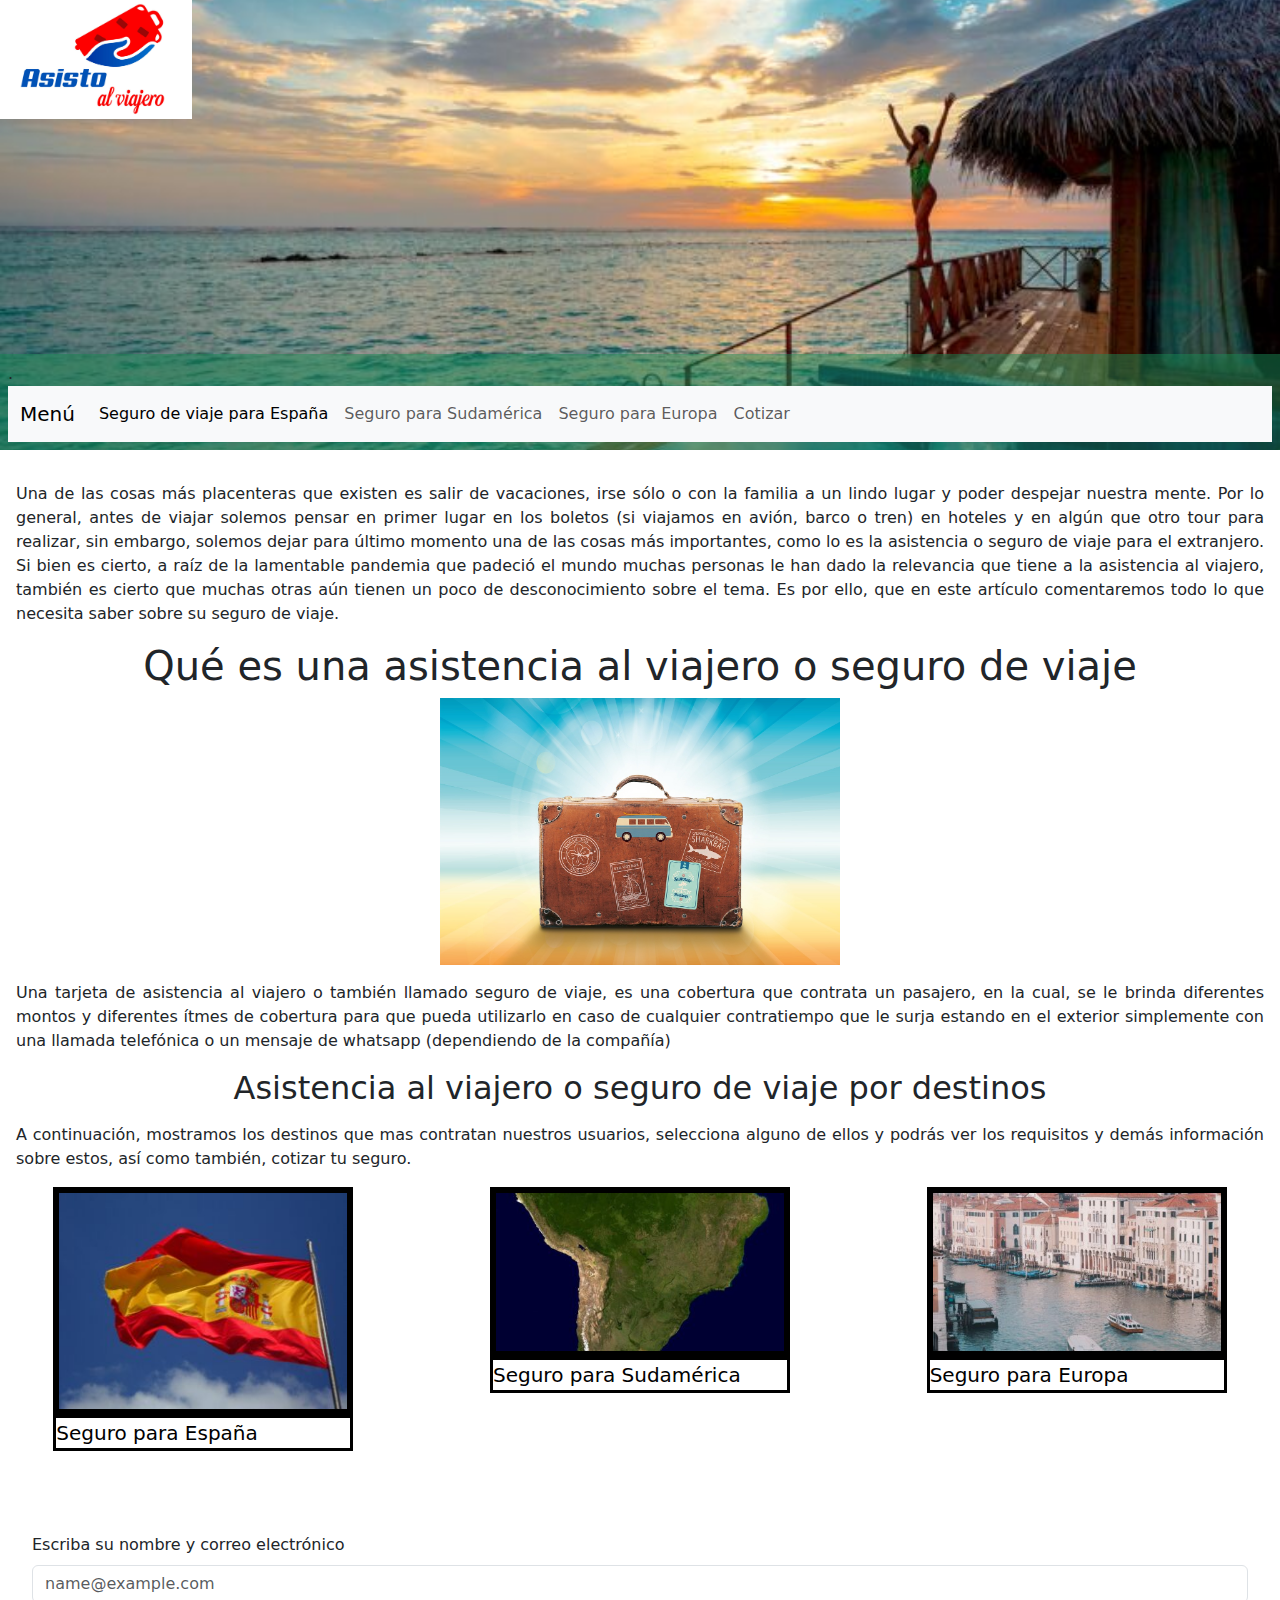
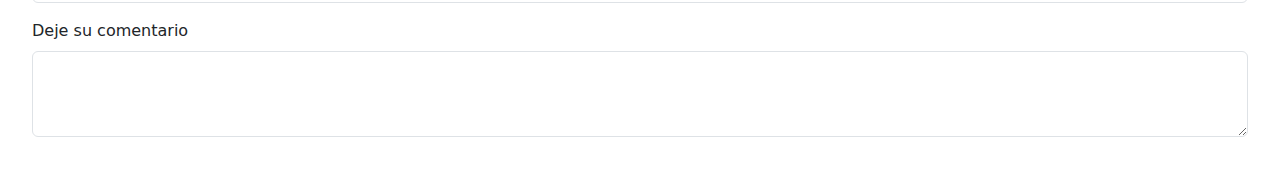
<file: index.html>
<!DOCTYPE html>
<html lang="en">
<head>
    <meta charset="UTF-8">
    <meta name="viewport" content="width=device-width, initial-scale=1.0">
    <title>Asistencia al viajero</title>
    <link href="https://cdn.jsdelivr.net/npm/bootstrap@5.3.3/dist/css/bootstrap.min.css" rel="stylesheet" integrity="sha384-QWTKZyjpPEjISv5WaRU9OFeRpok6YctnYmDr5pNlyT2bRjXh0JMhjY6hW+ALEwIH" crossorigin="anonymous">
     <link rel="stylesheet" href="./css/estilo.css">  
</head>
<body>
    <header class="headerindex">
<img class="Logo-principal" src="./imagenes/Logo-asisto-al-viajero.jpg" alt="Logo de asisto al viajero">

<section class="menu">
<div class="bg-success p-2 text-dark bg-opacity-50">.
    
    <nav class="navbar navbar-expand-lg bg-body-tertiary">
        <div class="container-fluid">
            <a class="navbar-brand" href="#">Menú</a>
            <button class="navbar-toggler" type="button" data-bs-toggle="collapse" data-bs-target="#navbarNavAltMarkup" aria-controls="navbarNavAltMarkup" aria-expanded="false" aria-label="Toggle navigation">
                <span class="navbar-toggler-icon"></span>
            </button>
            <div class="collapse navbar-collapse" id="navbarNavAltMarkup">
                <div class="navbar-nav">
                    <a class="nav-link active" aria-current="page" href="./Paginas/Seguro-para-Espana.html">Seguro de viaje para España</a>
                    <a class="nav-link" href="./Paginas/Seguro-para-Sudamérica.html">Seguro para Sudamérica</a>
                    <a class="nav-link" href="./Paginas/Seguro-para-Europa.html">Seguro para Europa</a>
                    <a class="nav-link" href="./Paginas/Contactanos.html">Cotizar</a>
                </div>
            </div>
        </div>
    </nav>
</div>
</section>
</header>

    <main>
<p>Una de las cosas más placenteras que existen es salir de vacaciones, irse sólo o con la familia a un lindo lugar y poder despejar nuestra mente.

    Por lo general, antes de viajar solemos pensar en primer lugar en los boletos (si viajamos en avión, barco o tren) en hoteles y en algún que otro tour para realizar, sin embargo, solemos dejar para último momento una de las cosas más importantes, como lo es la asistencia o seguro de viaje para el extranjero.
    
    Si bien es cierto, a raíz de la lamentable pandemia que padeció el mundo muchas personas le han dado la relevancia que tiene a la asistencia al viajero, también es cierto que muchas otras aún tienen un poco de desconocimiento sobre el tema. Es por ello, que en este artículo comentaremos todo lo que necesita saber sobre su seguro de viaje.</p>

<h1>Qué es una asistencia al viajero o seguro de viaje</h1>

<div class="primera-imagen">

    <img class="imagenprincipal" src="./imagenes/Imagen-header-index.jpg" alt="Imagen de una valija para viajar">
</div>
    
<p>Una tarjeta de asistencia al viajero o también llamado seguro de viaje, es una cobertura que contrata un pasajero, en la cual, se le brinda diferentes montos y diferentes ítmes de cobertura para que pueda utilizarlo en caso de cualquier contratiempo que le surja estando en el exterior simplemente con una llamada telefónica o un mensaje de whatsapp (dependiendo de la compañía)</p>

<h2>Asistencia al viajero o seguro de viaje por destinos</h2>

<p>A continuación, mostramos los destinos que mas contratan nuestros usuarios, selecciona alguno de ellos y podrás ver los requisitos y demás información sobre estos, así como también, cotizar tu seguro.</p>

<section class="contenedor-imagenes-principales">

    <div class="linkimg">

        <a href="./Paginas/Seguro-para-Espana.html">
            <img class="imagenlink espana" src="./imagenes/Imagen-bandera-de-España.jpg" alt="Bandera Española"></a>
            <a class="linktexto" href="./Paginas/Seguro-para-Espana.html">Seguro para España</a>
        </div>
        
        <div class="linkimg">

            <a class="sudamericaimagen" href="./Paginas/Seguro-para-Sudamérica.html">
                <img class="imagenlink" src="./imagenes/Imagen-sudamérica.jpg" class="sudamerica" alt="Imagen de sudamérica"></a>
                <a class="linktexto" href="./Paginas/Seguro-para-Sudamérica.html">Seguro para Sudamérica</a>
            </div>
            
            <div class="linkimg">

                <a class="imagen-de-europa" href="./Paginas/Seguro-para-Europa.html"><img class="imagenlink" src="./imagenes/imagen-europa.jpg"></a>
                <a class="linktexto" href="./Paginas/Seguro-para-Europa.html">Seguro para Europa</a>
                
            </div>
        </section>
        </main>
        
        <footer>

    
    
    <div class="mb-3">
        <label for="exampleFormControlInput1" class="form-label">Escriba su nombre y correo electrónico</label>
        <input type="email" class="form-control" id="exampleFormControlInput1" placeholder="name@example.com">
      </div>
      <div class="mb-3">
        <label for="exampleFormControlTextarea1" class="form-label">Deje su comentario</label>
        <textarea class="form-control" id="exampleFormControlTextarea1" rows="3"></textarea>
      </div>
    
    </footer>



    <script src="https://cdn.jsdelivr.net/npm/bootstrap@5.3.3/dist/js/bootstrap.bundle.min.js" integrity="sha384-YvpcrYf0tY3lHB60NNkmXc5s9fDVZLESaAA55NDzOxhy9GkcIdslK1eN7N6jIeHz" crossorigin="anonymous"></script>
</body>
</html
</file>
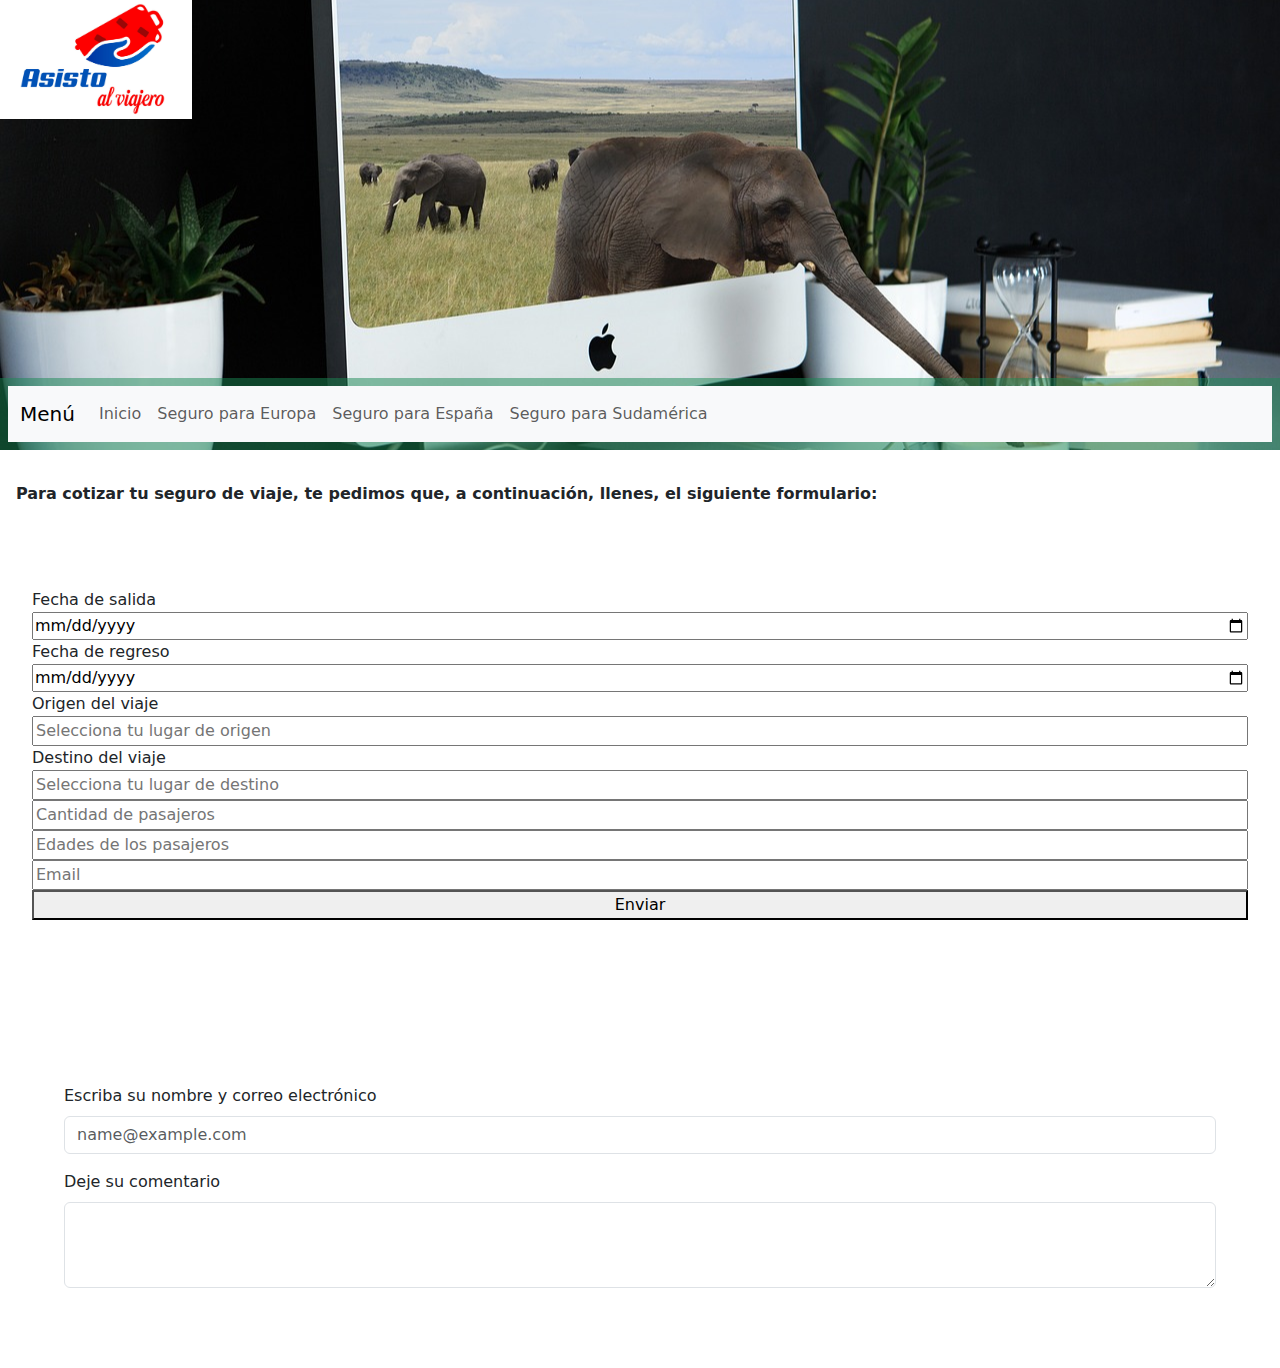
<file: Paginas/Contactanos.html>
<!DOCTYPE html>
<html lang="en">
<head>
    <meta charset="UTF-8">
    <meta name="viewport" content="width=device-width, initial-scale=1.0">
    <title>Contactanos</title>

    <link href="https://cdn.jsdelivr.net/npm/bootstrap@5.3.3/dist/css/bootstrap.min.css" rel="stylesheet" integrity="sha384-QWTKZyjpPEjISv5WaRU9OFeRpok6YctnYmDr5pNlyT2bRjXh0JMhjY6hW+ALEwIH" crossorigin="anonymous">

    <link rel="stylesheet" href="../css/estilo.css">
</head>
<body>
    <header class="headercontacto">
        <img class="Logo-principal" src="../imagenes/Logo-asisto-al-viajero.jpg" alt="Logo de asisto al viajero">
    
        <div class="bg-success p-2 text-dark bg-opacity-50">

            <nav class="navbar navbar-expand-lg bg-body-tertiary">
                <div class="container-fluid">
                    <a class="navbar-brand" href="#">Menú</a>
                    <button class="navbar-toggler" type="button" data-bs-toggle="collapse" data-bs-target="#navbarNavAltMarkup" aria-controls="navbarNavAltMarkup" aria-expanded="false" aria-label="Toggle navigation">
                        <span class="navbar-toggler-icon"></span>
                    </button>
                    <div class="collapse navbar-collapse" id="navbarNavAltMarkup">
                        <div class="navbar-nav">
                            <a class="nav-link" href="../index.html">Inicio</a>
                            <a class="nav-link" href="../Paginas/Seguro-para-Europa.html">Seguro para Europa</a>
                            <a class="nav-link" href="../Paginas/Seguro-para-Espana.html">Seguro para España</a>
                            <a class="nav-link" href="../Paginas/Seguro-para-Sudamérica.html">Seguro para Sudamérica</a>
                        </div>
                    </div>
                </div>
            </nav>
        </header>
        
    </div>
        
        <main>
            
            <p> <strong class="solicitud-cotizacion">
                
        Para cotizar tu seguro de viaje, te pedimos que, a continuación, llenes, el siguiente formulario:</p>
        
    </strong>

   

        
        <form class="formulariocontacto formulario" action="">
            
            
            
            <label for="Salida">Fecha de salida</label>   
            <input type="date" name="Salida" id="Salida">
            
            
            <label for="Regreso">Fecha de regreso</label>
            <input type="date" name="" id="Regreso">
            
            <label for="">Origen del viaje</label>
            <input list="lista-origen" type="text" placeholder="Selecciona tu lugar de origen">
            <datalist id="lista-origen" value="">
                <option value="Argentina"></option>
                <option value="Sudamérica"></option>
                <option value="Europa"></option>
                <option value="Asia"></option>
                <option value="Norteamérica"></option>
                <option value="Oceanía"></option>
                
            </datalist>
            
            <label for="">Destino del viaje</label>
            <input list="lista-origen" type="text" placeholder="Selecciona tu lugar de destino">
            <datalist id="lista-origen" value="">
                <option value="Argentina"></option>
                <option value="Sudamérica"></option>
                <option value="Europa"></option>
                <option value="Asia"></option>
                <option value="Norteamérica"></option>
                <option value="Oceanía"></option>
                
            </datalist>
            
            
            <input placeholder="Cantidad de pasajeros" type="text">
            
            <input placeholder="Edades de los pasajeros" type="text">
            
            
            <label for="hola"></label>
            <input placeholder="Email" type="email" name="" id="">

            <button class="boton-formulario">Enviar</button>
            
        </form>
        
        
        
        
        
        
        
    </main>
    
    <footer>

    
    <form action="">

        <div class="mb-3">
            <label for="exampleFormControlInput1" class="form-label">Escriba su nombre y correo electrónico</label>
            <input type="email" class="form-control" id="exampleFormControlInput1" placeholder="name@example.com">
        </div>
        <div class="mb-3">
            <label for="exampleFormControlTextarea1" class="form-label">Deje su comentario</label>
            <textarea class="form-control" id="exampleFormControlTextarea1" rows="3"></textarea>
        </div>
        
    </form>
    </footer>

        <script src="https://cdn.jsdelivr.net/npm/bootstrap@5.3.3/dist/js/bootstrap.bundle.min.js" integrity="sha384-YvpcrYf0tY3lHB60NNkmXc5s9fDVZLESaAA55NDzOxhy9GkcIdslK1eN7N6jIeHz" crossorigin="anonymous"></script>
    </body>
</html>
</file>
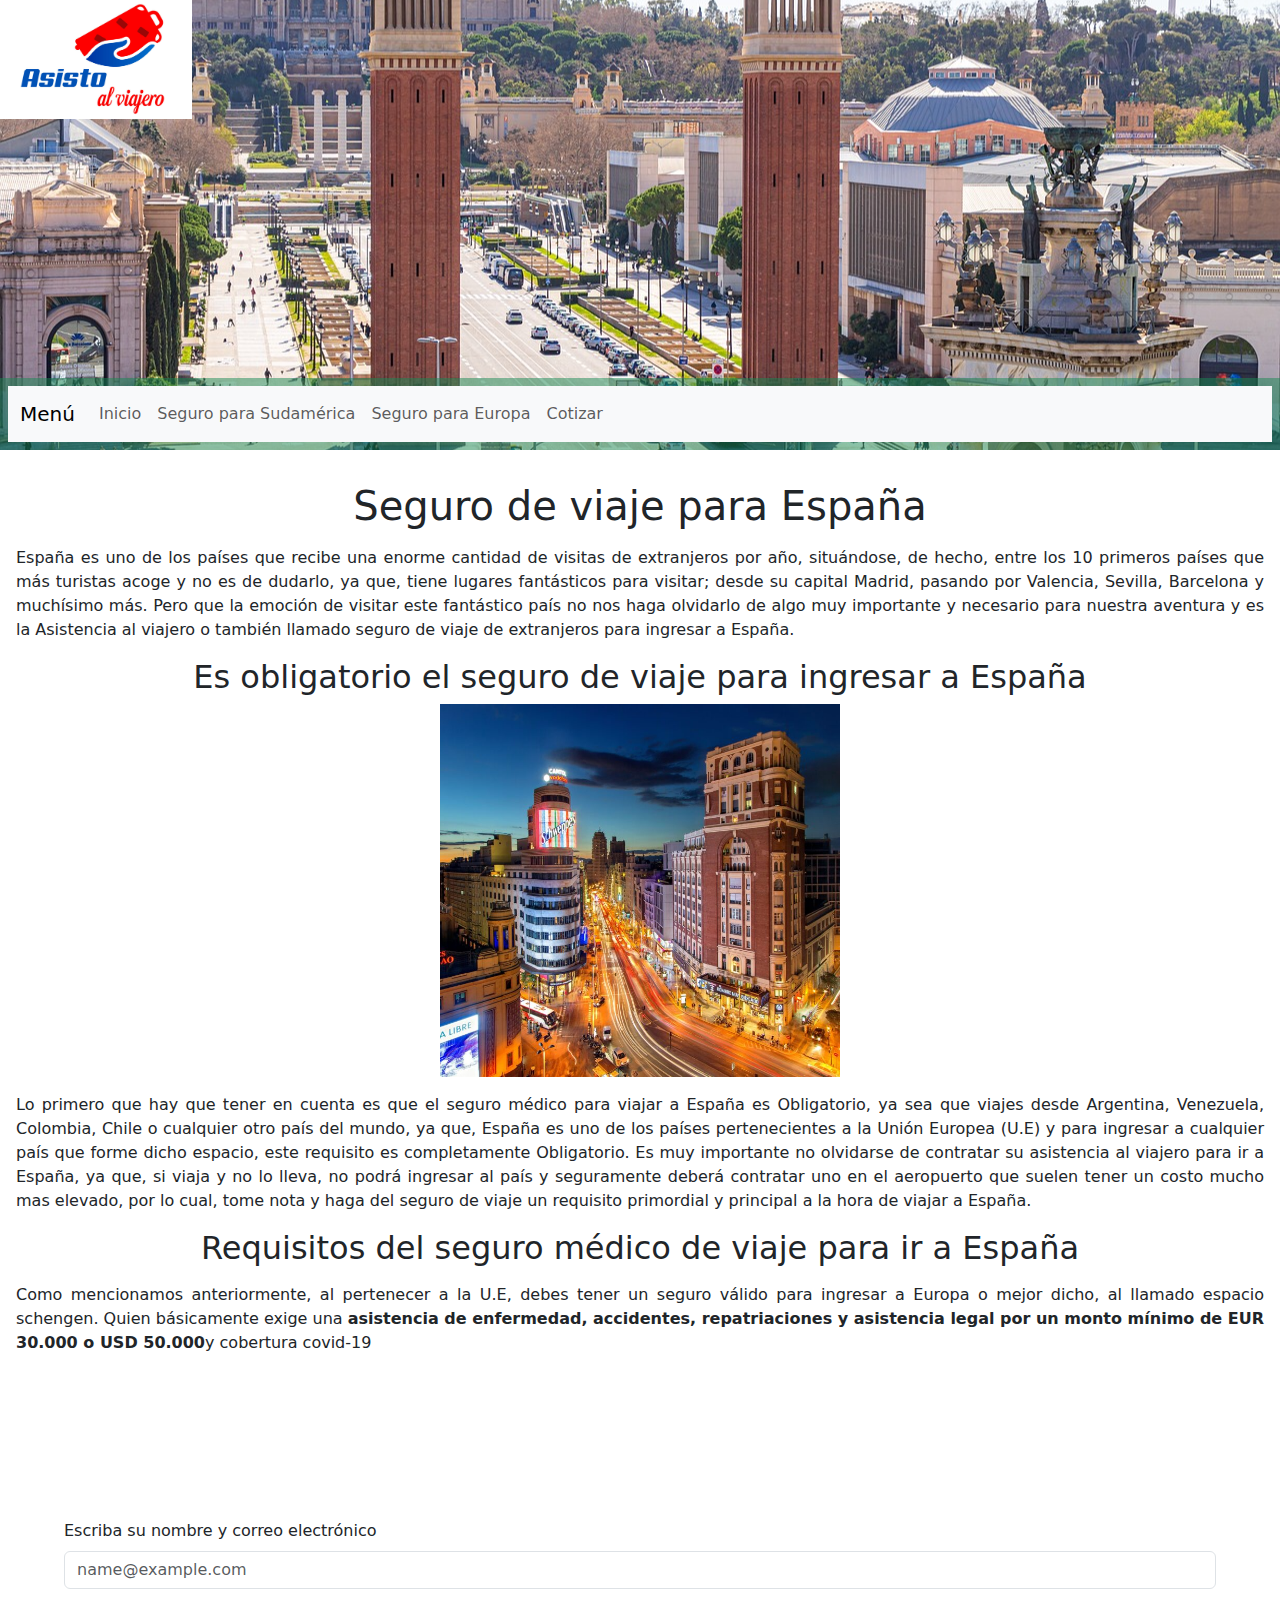
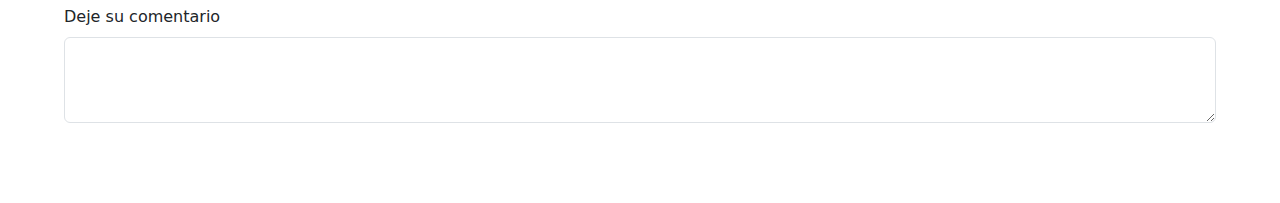
<file: Paginas/Seguro-para-Espana.html>
<!DOCTYPE html>
<html lang="en">
<head>
    <meta charset="UTF-8">
    <meta name="viewport" content="width=device-width, initial-scale=1.0">
    <title>Seguro para España</title>
    <link href="https://cdn.jsdelivr.net/npm/bootstrap@5.3.3/dist/css/bootstrap.min.css" rel="stylesheet" integrity="sha384-QWTKZyjpPEjISv5WaRU9OFeRpok6YctnYmDr5pNlyT2bRjXh0JMhjY6hW+ALEwIH" crossorigin="anonymous">

  <link rel="stylesheet" href="../css/estilo.css">
</head>
<body>
  <header class="headerespana">
    <img class="Logo-principal" src="../imagenes/Logo-asisto-al-viajero.jpg" alt="Logo de asisto al viajero">
    
    <div class="bg-success p-2 text-dark bg-opacity-50">

      <nav class="navbar navbar-expand-lg bg-body-tertiary">
        <div class="container-fluid">
          <a class="navbar-brand" href="#">Menú</a>
          <button class="navbar-toggler" type="button" data-bs-toggle="collapse" data-bs-target="#navbarNavAltMarkup" aria-controls="navbarNavAltMarkup" aria-expanded="false" aria-label="Toggle navigation">
            <span class="navbar-toggler-icon"></span>
          </button>
          <div class="collapse navbar-collapse" id="navbarNavAltMarkup">
            <div class="navbar-nav">
              <a class="nav-link" href="../index.html">Inicio</a>
              <a class="nav-link" href="../Paginas/Seguro-para-Sudamérica.html">Seguro para Sudamérica</a>
              <a class="nav-link" href="../Paginas/Seguro-para-Europa.html">Seguro para Europa</a>
              <a class="nav-link" href="../Paginas/Contactanos.html">Cotizar</a>
            </div>
          </div>
        </div>
      </nav>
      
    </div>
    </header>
    
    <main>
      
      <h1>Seguro de viaje para España</h1>
     
      
      <p>España es uno de los países que recibe una enorme cantidad de visitas de extranjeros por año, situándose, de hecho, entre los 10 primeros países que más turistas acoge y no es de dudarlo, ya que, tiene lugares fantásticos para visitar; desde su capital Madrid, pasando por Valencia, Sevilla, Barcelona y muchísimo más.

    Pero que la emoción de visitar este fantástico país no nos haga olvidarlo de algo muy importante y necesario para nuestra aventura y es la Asistencia al viajero o también llamado seguro de viaje de extranjeros para ingresar a España.</p>

    <h2>Es obligatorio el seguro de viaje para ingresar a España</h2>
<div class="primera-imagen">

  <img class="imagenprincipal" src="../imagenes/image-Madrid.jpg" alt="Imagen de una de las calles de Madrid">
  
</div>
    <p>Lo primero que hay que tener en cuenta es que el seguro médico para viajar a España es Obligatorio, ya sea que viajes desde Argentina, Venezuela, Colombia, Chile o cualquier otro país del mundo, ya que, España es uno de los países pertenecientes a la Unión Europea (U.E) y para ingresar a cualquier país que forme dicho espacio, este requisito es completamente Obligatorio.

        Es muy importante no olvidarse de contratar su asistencia al viajero para ir a España, ya que, si viaja y no lo lleva, no podrá ingresar al país y seguramente deberá contratar uno en el aeropuerto que suelen tener un costo mucho mas elevado, por lo cual, tome nota y haga del seguro de viaje un requisito primordial y principal a la hora de viajar a España.</p>

        <h2>Requisitos del seguro médico de viaje para ir a España</h2>

        <p>Como mencionamos anteriormente, al pertenecer a la U.E, debes tener un seguro válido para ingresar a Europa o mejor dicho, al llamado espacio schengen. Quien básicamente exige una <strong>asistencia de enfermedad, accidentes, repatriaciones y asistencia legal por un monto mínimo de EUR 30.000 o USD 50.000</strong>y cobertura covid-19</p>
    </main>
    <footer>

    
      <form action="">
  
          <div class="mb-3">
              <label for="exampleFormControlInput1" class="form-label">Escriba su nombre y correo electrónico</label>
              <input type="email" class="form-control" id="exampleFormControlInput1" placeholder="name@example.com">
          </div>
          <div class="mb-3">
              <label for="exampleFormControlTextarea1" class="form-label">Deje su comentario</label>
              <textarea class="form-control" id="exampleFormControlTextarea1" rows="3"></textarea>
          </div>
          
      </form>
      </footer>

<script src="https://cdn.jsdelivr.net/npm/bootstrap@5.3.3/dist/js/bootstrap.bundle.min.js" integrity="sha384-YvpcrYf0tY3lHB60NNkmXc5s9fDVZLESaAA55NDzOxhy9GkcIdslK1eN7N6jIeHz" crossorigin="anonymous"></script>
</body>
</html>
</file>
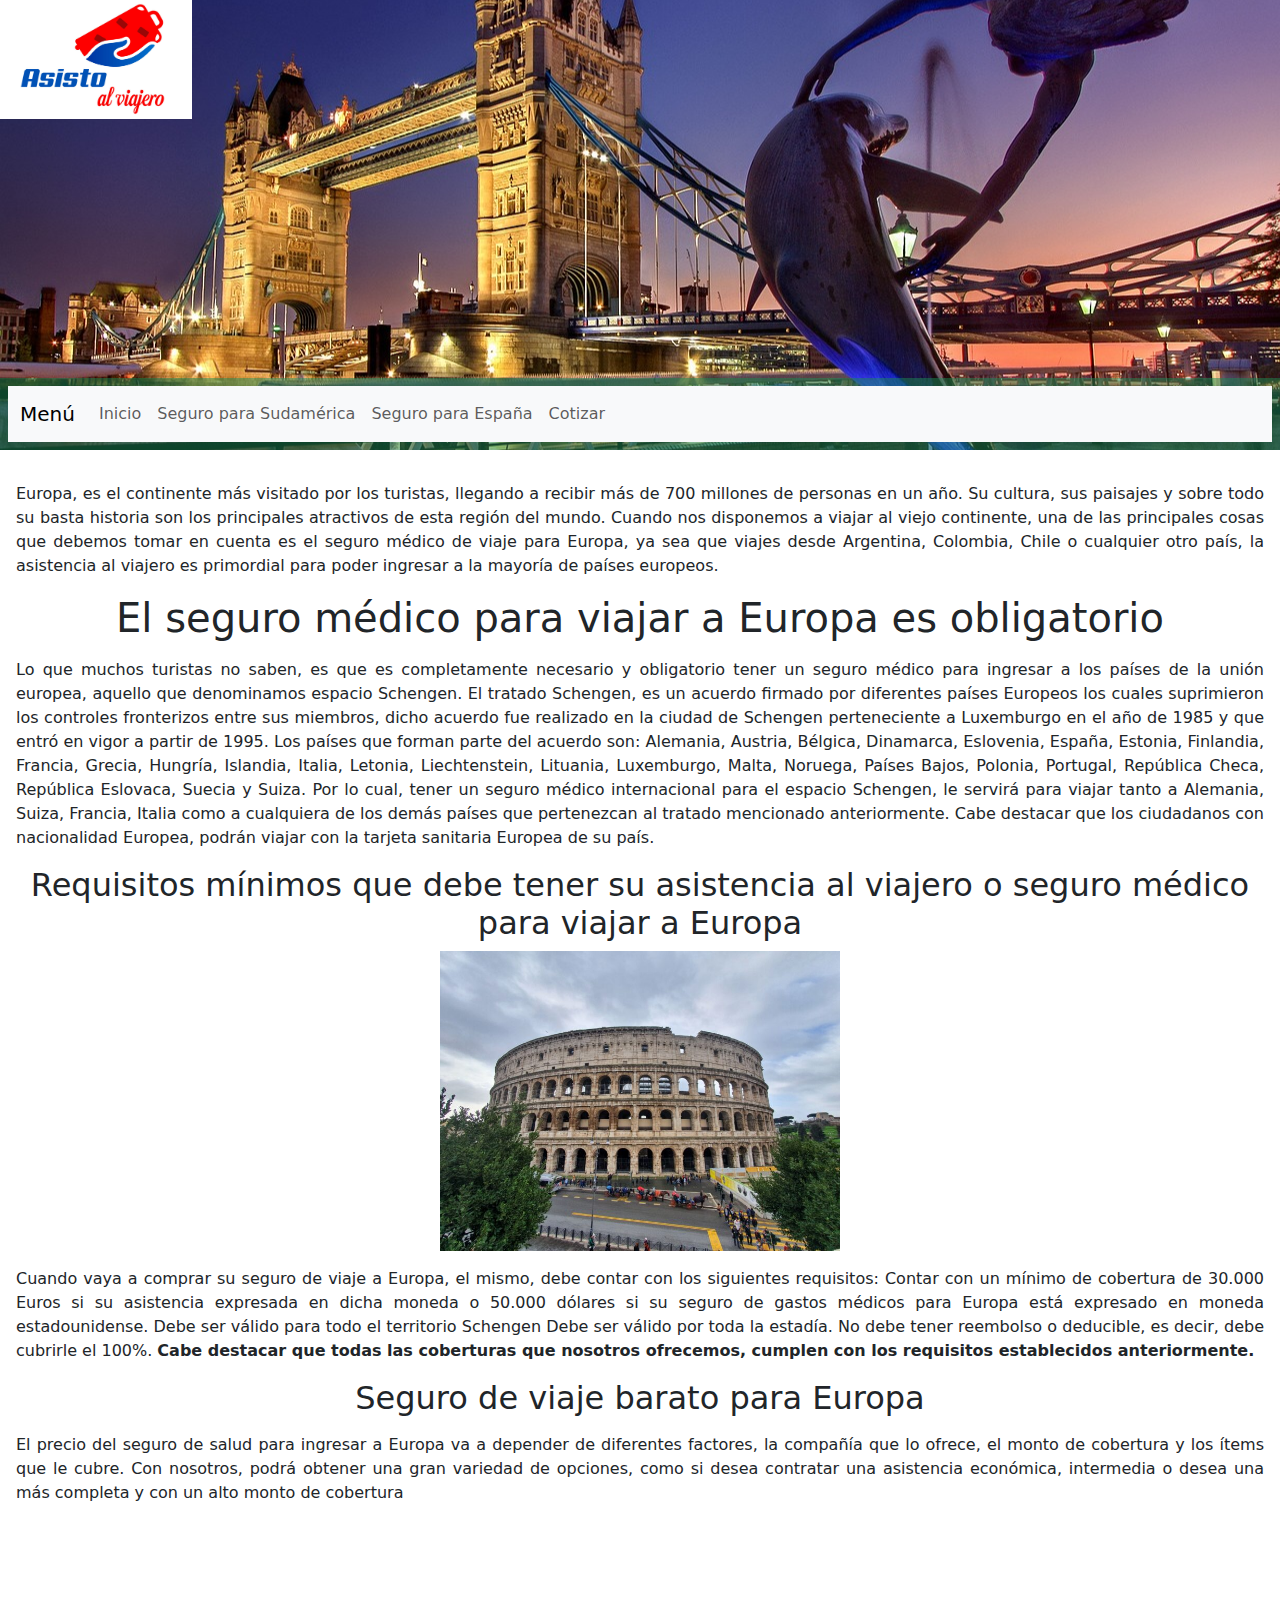
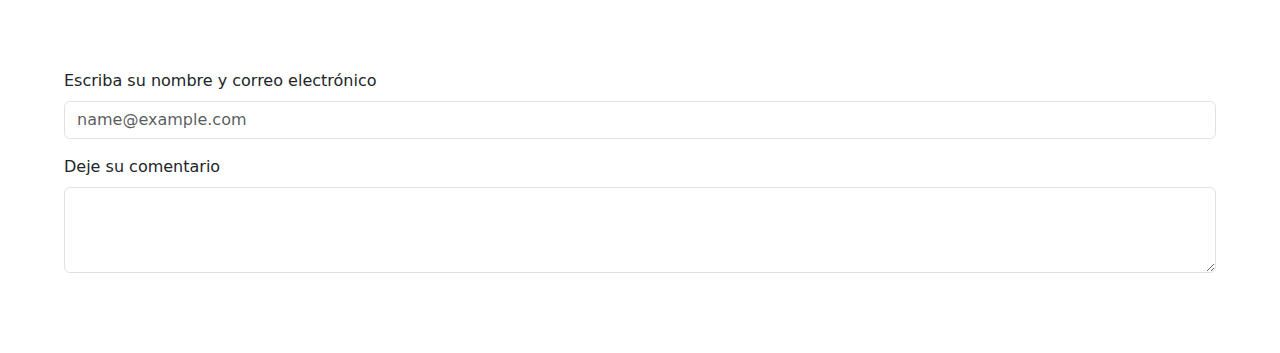
<file: Paginas/Seguro-para-Europa.html>
<!DOCTYPE html>
<html lang="en">
<head>
    <meta charset="UTF-8">
    <meta name="viewport" content="width=device-width, initial-scale=1.0">
    <title>Seguro para Europa</title>
    <link href="https://cdn.jsdelivr.net/npm/bootstrap@5.3.3/dist/css/bootstrap.min.css" rel="stylesheet" integrity="sha384-QWTKZyjpPEjISv5WaRU9OFeRpok6YctnYmDr5pNlyT2bRjXh0JMhjY6hW+ALEwIH" crossorigin="anonymous">
<link rel="stylesheet" href="../css/estilo.css">
</head>
<body>
    
    <header class="headereuropa">
          <img class="Logo-principal" src="../imagenes/Logo-asisto-al-viajero.jpg" alt="Logo de asisto al viajero">
        
        <div class="bg-success p-2 text-dark bg-opacity-50">

            <nav class="navbar navbar-expand-lg bg-body-tertiary">
                <div class="container-fluid">
                    <a class="navbar-brand" href="#">Menú</a>
                    <button class="navbar-toggler" type="button" data-bs-toggle="collapse" data-bs-target="#navbarNavAltMarkup" aria-controls="navbarNavAltMarkup" aria-expanded="false" aria-label="Toggle navigation">
                        <span class="navbar-toggler-icon"></span>
                    </button>
                    <div class="collapse navbar-collapse" id="navbarNavAltMarkup">
                        <div class="navbar-nav">
                            <a class="nav-link" href="../index.html">Inicio</a>
                            <a class="nav-link" href="../Paginas/Seguro-para-Sudamérica.html">Seguro para Sudamérica</a>
                            <a class="nav-link" href="../Paginas/Seguro-para-Espana.html">Seguro para España</a>
                            <a class="nav-link" href="../Paginas/Contactanos.html">Cotizar</a>
                        </div>
                    </div>
                </div>
            </nav>
        </div>
        </header>
        
        <main>
            <p>Europa, es el continente más visitado por los turistas, llegando a recibir más de 700 millones de personas en un año. Su cultura, sus paisajes y sobre todo su basta historia son los principales atractivos de esta región del mundo.
                
                Cuando nos disponemos a viajar al viejo continente, una de las principales cosas que debemos tomar en cuenta es el seguro médico de viaje para Europa, ya sea que viajes desde Argentina, Colombia, Chile o cualquier otro país, la asistencia al viajero es primordial para poder ingresar a la mayoría de países europeos.</p>
                
                <h1 class="seguro-obligatorio">El seguro médico para viajar a Europa es obligatorio</h1>
                
                <p>Lo que muchos turistas no saben, es que es completamente necesario y obligatorio tener un seguro médico para ingresar a los países de la unión europea, aquello que denominamos espacio Schengen.

        El tratado Schengen, es un acuerdo firmado por diferentes países Europeos los cuales suprimieron los controles fronterizos entre sus miembros, dicho acuerdo fue realizado en la ciudad de Schengen perteneciente a Luxemburgo en el año de 1985 y que entró en vigor a partir de 1995.
        
        Los países que forman parte del acuerdo son: Alemania, Austria, Bélgica, Dinamarca, Eslovenia, España, Estonia, Finlandia, Francia, Grecia, Hungría, Islandia, Italia, Letonia, Liechtenstein, Lituania, Luxemburgo, Malta, Noruega, Países Bajos, Polonia, Portugal, República Checa, República Eslovaca, Suecia y Suiza.
        
        Por lo cual, tener un seguro médico internacional para el espacio Schengen, le servirá para viajar tanto a Alemania, Suiza, Francia, Italia como a cualquiera de los demás países que pertenezcan al tratado mencionado anteriormente.
        
        Cabe destacar que los ciudadanos con nacionalidad Europea, podrán viajar con la tarjeta sanitaria Europea de su país.</p>

        <h2>Requisitos mínimos que debe tener su asistencia al viajero o seguro médico para viajar a Europa</h2>

<div class="primera-imagen">

    <img class="imagenprincipal" src="../imagenes/Coliseo-Romano.jpg" alt="Coliseo Romano">
    
</div>
        <P>Cuando vaya a comprar su seguro de viaje a Europa, el mismo, debe contar con los siguientes requisitos:

            Contar con un mínimo de cobertura de 30.000 Euros si su asistencia expresada en dicha moneda o 50.000 dólares si su seguro de gastos médicos para Europa está expresado en moneda estadounidense.
            Debe ser válido para todo el territorio Schengen
            Debe ser válido por toda la estadía.
            No debe tener reembolso o deducible, es decir, debe cubrirle el 100%.
            <strong>
                Cabe destacar que todas las coberturas que nosotros ofrecemos, cumplen con los requisitos establecidos anteriormente.</P>

            </strong>

            <h2>Seguro de viaje barato para Europa</h2>
            <p>El precio del seguro de salud para ingresar a Europa va a depender de diferentes factores, la compañía que lo ofrece, el monto de cobertura y los ítems que le cubre. Con nosotros, podrá obtener una gran variedad de opciones, como si desea contratar una asistencia económica, intermedia o desea una más completa y con un alto monto de cobertura</p>

            </main>

                
                
            <footer>

    
                <form action="">
            
                    <div class="mb-3">
                        <label for="exampleFormControlInput1" class="form-label">Escriba su nombre y correo electrónico</label>
                        <input type="email" class="form-control" id="exampleFormControlInput1" placeholder="name@example.com">
                    </div>
                    <div class="mb-3">
                        <label for="exampleFormControlTextarea1" class="form-label">Deje su comentario</label>
                        <textarea class="form-control" id="exampleFormControlTextarea1" rows="3"></textarea>
                    </div>
                    
                </form>
                </footer>

    <script src="https://cdn.jsdelivr.net/npm/bootstrap@5.3.3/dist/js/bootstrap.bundle.min.js" integrity="sha384-YvpcrYf0tY3lHB60NNkmXc5s9fDVZLESaAA55NDzOxhy9GkcIdslK1eN7N6jIeHz" crossorigin="anonymous"></script>
</body>
</html>
</file>
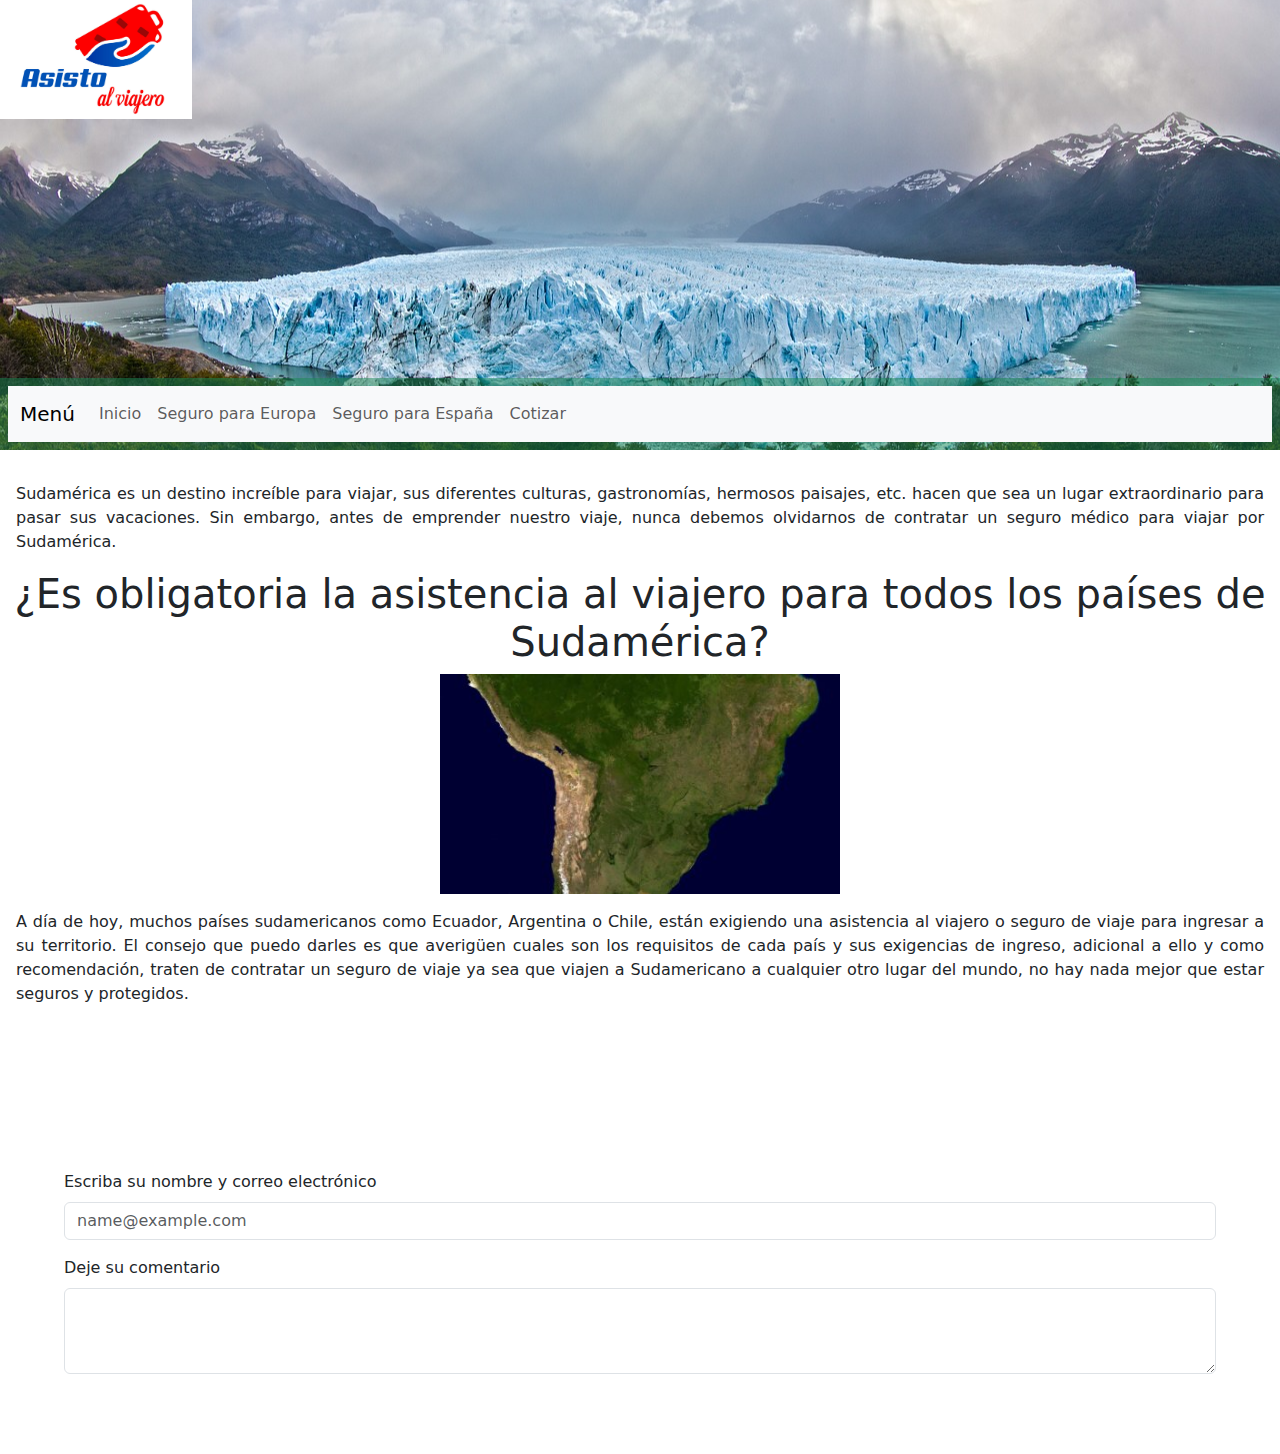
<file: Paginas/Seguro-para-Sudamérica.html>
<!DOCTYPE html>
<html lang="en">
<head>
    <meta charset="UTF-8">
    <meta name="viewport" content="width=device-width, initial-scale=1.0">
    <title>Seguro para Sudamérica</title>
    <link href="https://cdn.jsdelivr.net/npm/bootstrap@5.3.3/dist/css/bootstrap.min.css" rel="stylesheet" integrity="sha384-QWTKZyjpPEjISv5WaRU9OFeRpok6YctnYmDr5pNlyT2bRjXh0JMhjY6hW+ALEwIH" crossorigin="anonymous">
     <link rel="stylesheet" href="../css/estilo.css">
    
<body>

    <header class="headersudamerica">
        <img class="Logo-principal" src="../imagenes/Logo-asisto-al-viajero.jpg" alt="Logo de asisto al viajero">
    
        <div class="bg-success p-2 text-dark bg-opacity-50">

            <nav class="navbar navbar-expand-lg bg-body-tertiary">
                <div class="container-fluid">
                    <a class="navbar-brand" href="#">Menú</a>
                    <button class="navbar-toggler" type="button" data-bs-toggle="collapse" data-bs-target="#navbarNavAltMarkup" aria-controls="navbarNavAltMarkup" aria-expanded="false" aria-label="Toggle navigation">
                        <span class="navbar-toggler-icon"></span>
                    </button>
                    <div class="collapse navbar-collapse" id="navbarNavAltMarkup">
                        <div class="navbar-nav">
                            <a class="nav-link" href="../index.html">Inicio</a>
                            <a class="nav-link" href="../Paginas/Seguro-para-Europa.html">Seguro para Europa</a>
                            <a class="nav-link" href="../Paginas/Seguro-para-Espana.html">Seguro para España</a>
                            <a class="nav-link" href="../Paginas/Contactanos.html">Cotizar</a>
                        </div>
                    </div>
                </div>
            </nav>
            
        </div>
        </header>
        
        <main>
            <p>Sudamérica es un destino increíble para viajar, sus diferentes culturas, gastronomías, hermosos paisajes, etc. hacen que sea un lugar extraordinario para pasar sus vacaciones. Sin embargo, antes de emprender nuestro viaje, nunca debemos olvidarnos de contratar un seguro médico para viajar por Sudamérica.</p>
            
            <h1>¿Es obligatoria la asistencia al viajero para todos los países de Sudamérica?</h1>
            
            <div class="primera-imagen">
                
                <img class="imagenprincipal" src="../imagenes/Imagen-sudamérica.jpg" alt="imagen satelital de sudamérica">
                
            </div>
            
            

            <p>A día de hoy, muchos países sudamericanos como Ecuador, Argentina o Chile, están exigiendo una asistencia al viajero o seguro de viaje para ingresar a su territorio.

                El consejo que puedo darles es que averigüen cuales son los requisitos de cada país y sus exigencias de ingreso, adicional a ello y como recomendación, traten de contratar un seguro de viaje ya sea que viajen a Sudamericano a cualquier otro lugar del mundo, no hay nada mejor que estar seguros y protegidos.</p>
        </main>
    
        <footer>

    
            <form action="">
        
                <div class="mb-3">
                    <label for="exampleFormControlInput1" class="form-label">Escriba su nombre y correo electrónico</label>
                    <input type="email" class="form-control" id="exampleFormControlInput1" placeholder="name@example.com">
                </div>
                <div class="mb-3">
                    <label for="exampleFormControlTextarea1" class="form-label">Deje su comentario</label>
                    <textarea class="form-control" id="exampleFormControlTextarea1" rows="3"></textarea>
                </div>
                
            </form>
            </footer>

        <script src="https://cdn.jsdelivr.net/npm/bootstrap@5.3.3/dist/js/bootstrap.bundle.min.js" integrity="sha384-YvpcrYf0tY3lHB60NNkmXc5s9fDVZLESaAA55NDzOxhy9GkcIdslK1eN7N6jIeHz" crossorigin="anonymous"></script>       
</body>
</html>
</file>
<file: css/estilo.css>
header h1 {
  color: 0;
}

.Logo-principal {
  width: 30%;
  height: auto;
}

.headerindex {
  background-image: url(../imagenes/Imagen-principal-de-una-playa.jpg);
}

.headersudamerica {
  background-image: url(../imagenes/background-sudamerica.jpg);
}

.headereuropa {
  background-image: url(../imagenes/background-europa.jpg);
}

.headerespana {
  background-image: url(../imagenes/Barcelona-Espana.jpg);
}

.headercontacto {
  background-image: url(../imagenes/Concactenos.jpg);
}

@media only screen and (min-width: 501px) {
  .Logo-principal {
    width: 20%;
    height: auto;
  }
}
@media only screen and (min-width: 1024px) {
  .Logo-principal {
    width: 15%;
    height: auto;
  }
}
header {
  display: flex;
  flex-direction: column;
  background-repeat: no-repeat;
  background-size: cover;
  background-position: center;
  justify-content: space-between;
  height: 50vh;
  width: 100%;
  margin-bottom: 2rem;
}

.primera-imagen {
  display: flex;
  justify-content: center;
  align-items: center;
}

.imagenprincipal {
  width: 300px;
  height: auto;
}

p {
  text-align: justify;
  max-width: 100%;
  margin: 1rem;
}

h1, h2 {
  text-align: center;
  max-width: 100%;
}

.imagen-madrid {
  width: 800px;
  height: auto;
}

.contenedor-imagenes-principales {
  display: flex;
  flex-direction: column;
  align-items: center;
}

.linkimg {
  display: flex;
  flex-direction: column;
  align-items: center;
  margin-bottom: 20px;
}
.linkimg img, .linkimg a {
  width: 100%;
  max-width: 300px;
  height: auto;
  object-fit: cover;
  border: 3px solid black;
}

.linktexto {
  color: #000000;
  font-size: 20px;
  text-decoration: none;
}

@media only screen and (min-width: 501px) {
  .imagenprincipal {
    width: 400px;
    height: auto;
  }
}
@media only screen and (min-width: 1024px) {
  .contenedor-imagenes-principales {
    display: flex;
    flex-direction: row;
    flex-wrap: wrap;
    justify-content: space-between;
    align-items: flex-start;
  }
  .contenedor-imagenes-principales .linkimg {
    width: calc(33.33% - 20px);
    margin-bottom: 0;
    height: auto;
  }
}
footer, form {
  display: flex;
  flex-direction: column;
  padding-top: 50px;
  margin: 2rem;
}

/*# sourceMappingURL=estilo.css.map */
</file>
